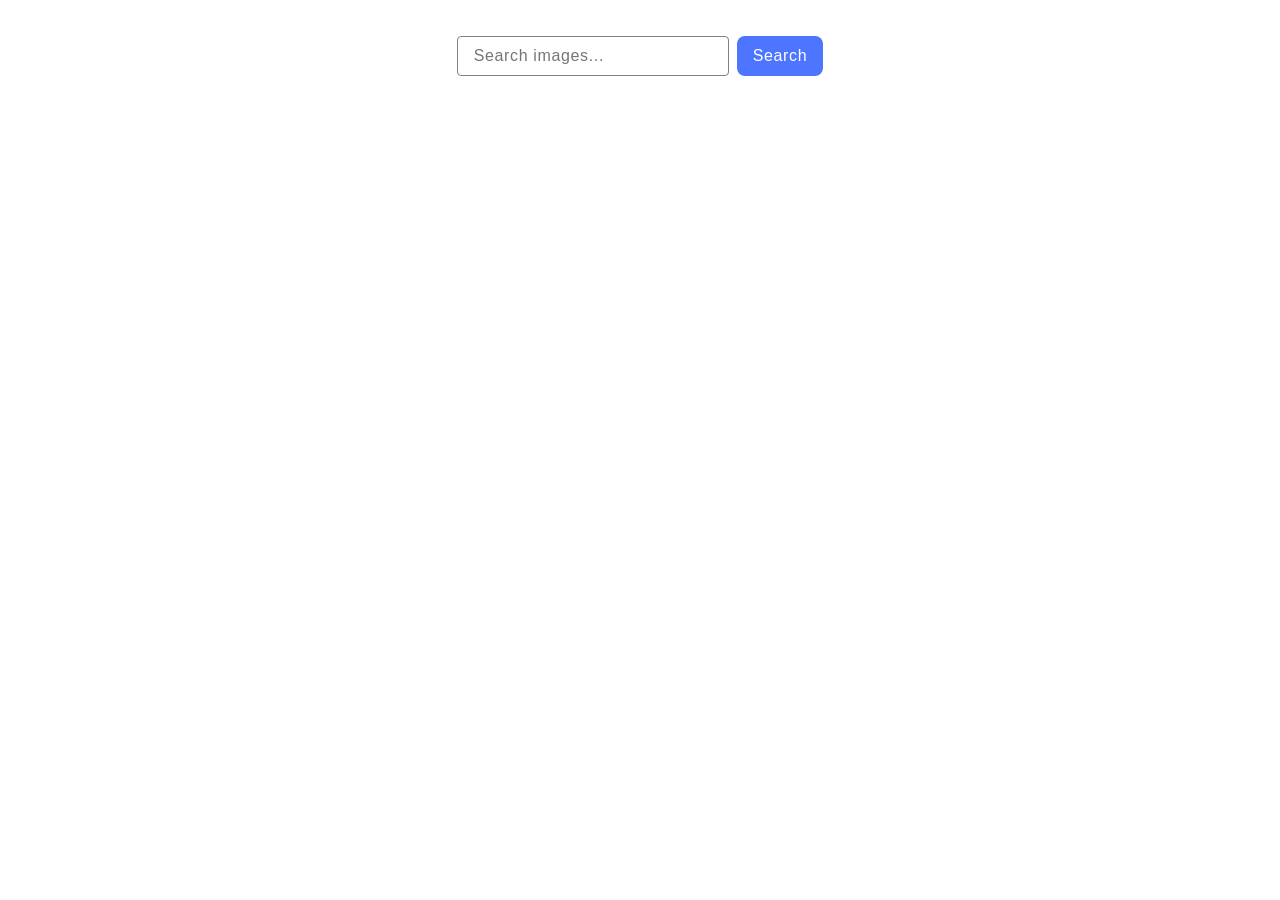
<file: src/index.html>
<!doctype html>
<html lang="en">
  <head>
    <meta charset="UTF-8" />
    <meta name="viewport" content="width=device-width, initial-scale=1.0" />
    <title>🪄ImageSearch</title>
    <link rel="stylesheet" href="./css/styles.css" />
  </head>
  <body>
    <div class="container">
      <form class="form">
        <label>
          <input
            class="form-input"
            type="text"
            name="searchText"
            placeholder="Search images..."
          />
        </label>
        <button class="form-btn" type="submit">Search</button>
      </form>
      <ul class="gallery"></ul>
      <div class="loader-wrapper">
        <span class="loader"></span>
      </div>
    </div>
    <script type="module" src="./main.js"></script>
  </body>
</html>
</file>
<file: src/css/styles.css>
/**
  |============================
  | include css partials with
  | default @import url()
  |============================
*/
/* Common styles */
@import url('./reset.css');
@import url('./base.css');

/* Sections style */

@import url('./gallery.css');
</file>
